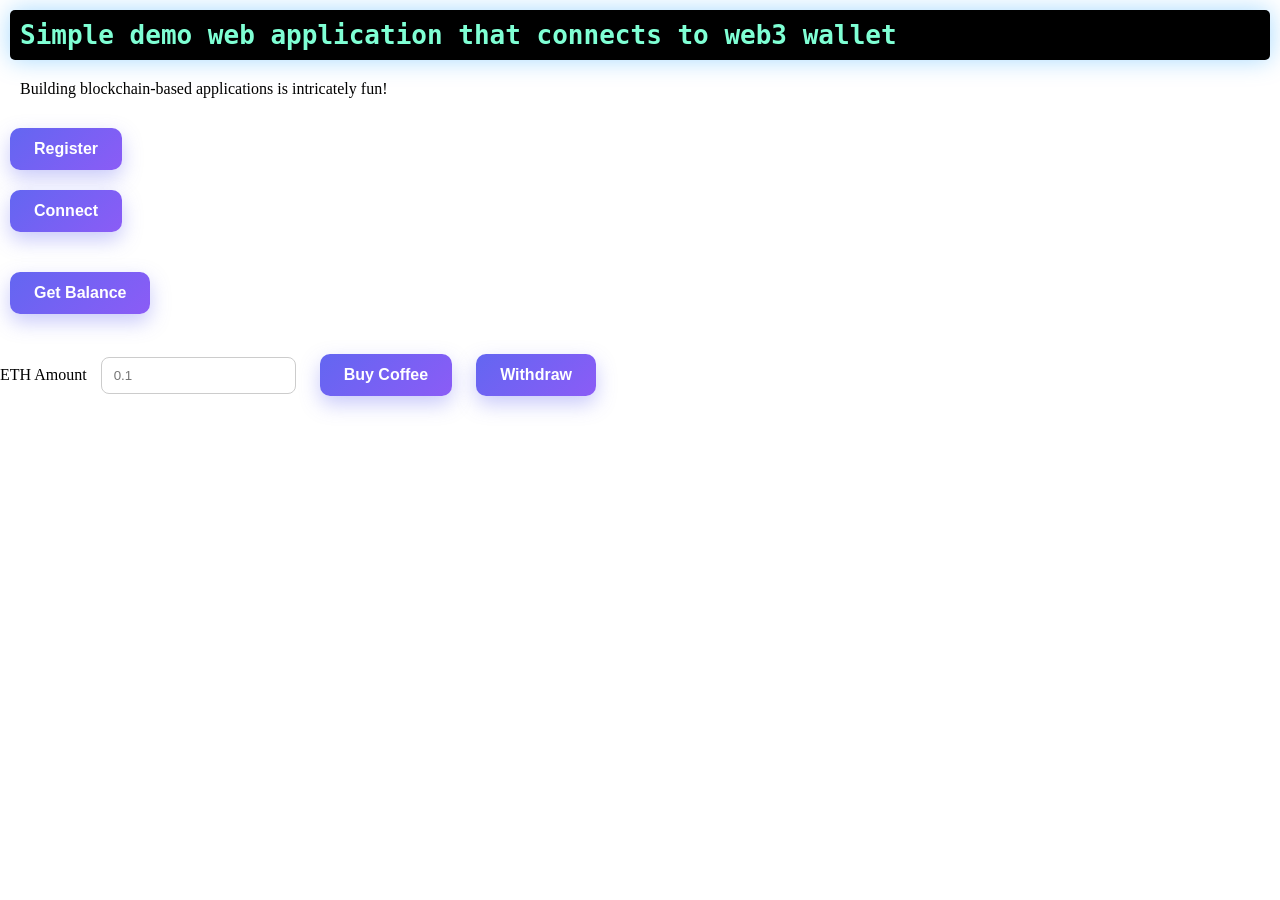
<file: index.html>
<!DOCTYPE html>
<html lang="en">
<head>
    <meta charset="UTF-8">
    <meta name="viewport" content="width=device-width, initial-scale=1.0">
    <link rel="stylesheet" href="styles.css">
    <title>Smart Web</title>
</head>
<body>
    <h1>Simple demo web application that connects to web3 wallet</h1>
    <div id="stuff">
        <p>Building blockchain-based applications is intricately fun!</p>
        <p id="welcome"></p>
        <button id="btn">Register</button>
    </div>
    <button id="btn2">Connect</button>
    <p id="account"></p>

    <button id="balanceButton">Get Balance</button>
    <p id="balance"></p>
    <p id="funded"></p>

    <div>
      <!-- Form - "buy coffee" or "fund" -->
      <label for="ethAmount">ETH Amount</label>
      <input id="ethAmount" placeholder="0.1" />
      <button type="button" id="fundButton">Buy Coffee</button>
      <button type="button" id="withdrawButton">Withdraw</button>
    </div>

    <!-- Feedback for the user (simulation, confirmation, errors) -->
    <p id="status" class="status"></p>

    <script src="js/index.js" type="module"></script>
</body>
</html>
</file>
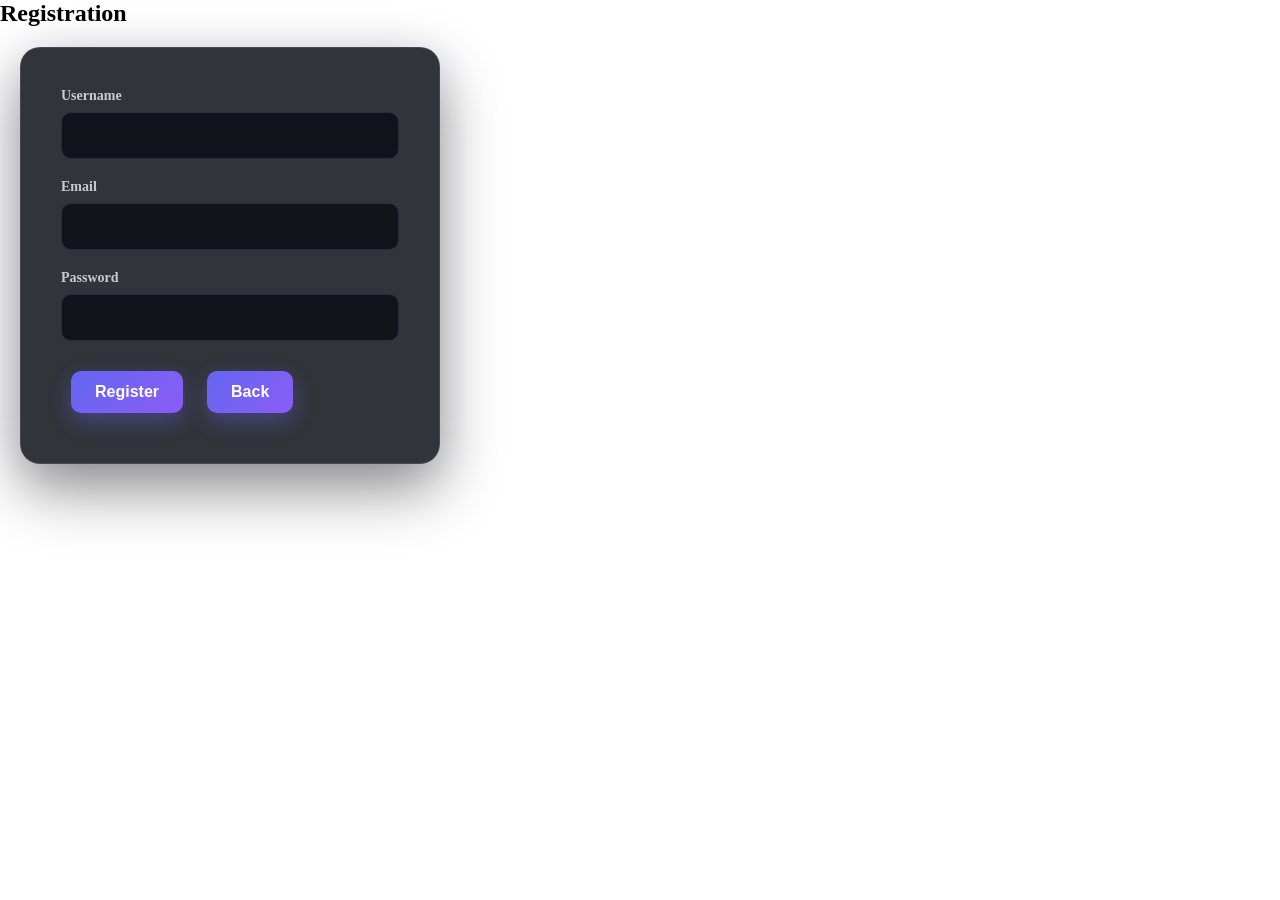
<file: registration.html>
<!DOCTYPE html>
<html lang="en">
<head>
    <meta charset="UTF-8">
    <meta name="viewport" content="width=device-width, initial-scale=1.0">
    <link rel="stylesheet" href="styles.css">
    <script src="js/index.js" type="module"></script>
    <title>Account Registration</title>
</head>
<body>
    <h2>Registration</h2>
    <div class="register-container">

        <form class="register-form" id="registerForm">
            <div class="input-group">
                <label for="username">Username</label>
                <input
                    type="text"
                    id="username"
                    name="username"
                    required
                >
            </div>
            
            <div class="input-group">
                <label for="email">Email</label>
                <input
                    type="email"
                    id="email"
                    name="email"
                    required
                >
            </div>

            <div class="input-group">
                <label for="password">Password</label>
                <input
                    type="password"
                    id="password"
                    name="password"
                    minlength="8"
                    required
                >
            </div>

        <button type="submit">Register</button>
        <button id="bck" type="button">Back</button>
            </form>
    </div>
</body>
</html>
</file>
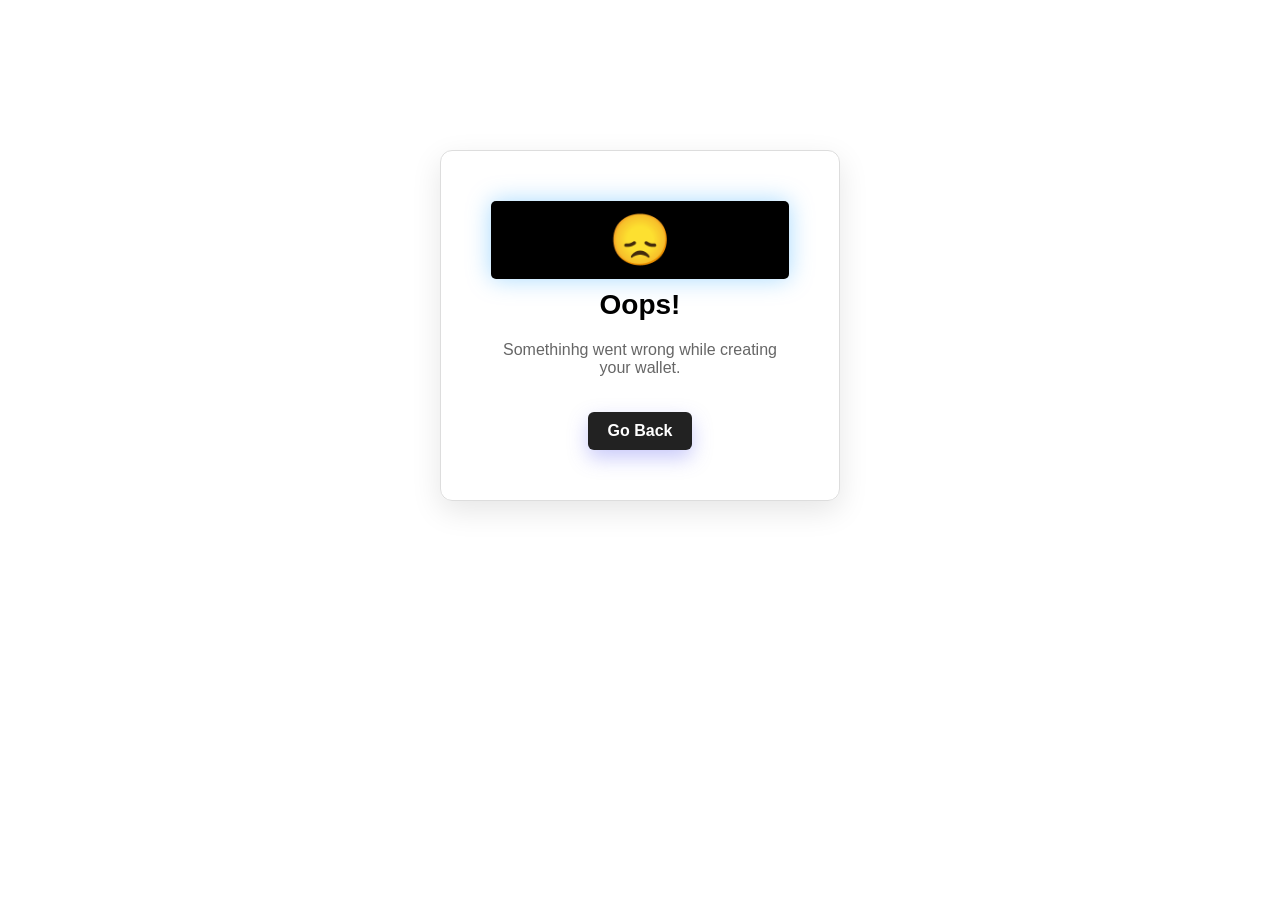
<file: wallet-conn-error.html>
<!DOCTYPE html>
<html lang="en">
<head>
    <meta charset="UTF-8">
    <meta name="viewport" content="width=device-width, initial-scale=1.0">
    <link rel="stylesheet" href="styles.css">
    <title>Error</title>
</head>
<body>
    <div class="error-container">
        <h1>😞</h1>

        <h2>Oops!</h2>

        <p>Somethinhg went wrong while creating your wallet.</p>

         <button id="backBtn">Go Back</button>
    </div>
    <script src="js/index.js"></script>
</body>
</html>
</file>
<file: styles.css>
* {
    box-sizing: border-box;
    margin: 0;
    padding: 0;
}

h1 {
    font-family: monospace;
    color: aquamarine;
    margin: 10px;
    padding: 10px;
    background-color: black;
    border-radius: 5px;
    box-shadow: 0 0 25px rgba(0, 150, 255, 0.35);
    
}

p {
    margin: 20px;
}

button {
    padding: 12px 24px;
    margin: 10px;
    border: none;
    border-radius: 10px;
    background: linear-gradient(135deg, #6366f1, #8b5cf6);
    color: white;
    font-size: 16px;
    font-weight: 600;
    cursor: pointer;
    box-shadow: 0 8px 20px rgba(99, 102, 241, 0.35);
    transition: all 0.25s ease;
}

.register-container {
    width: 100%;
    max-width: 460px;
    padding: 20px;
}

.register-form {
    padding: 40px;

    background: rgba(15, 17, 25, 0.85);
    border: 1px solid rgba(255, 255, 255, 0.1);
    border-radius: 20px;

    backdrop-filter: blur(20px);

    box-shadow:
        0 25px 60px rgba(0, 0, 0, 0.45),
        0 0 40px rgba(99, 102, 241, 0.08);
}

.register-form h1 {
    font-size: 32px;
    margin-bottom: 8px;
}

.register-form > p {
    color: #9298a8;
    margin-bottom: 30px;
}

.input-group {
    margin-bottom: 20px;
}

.input-group label {
    display: block;
    margin-bottom: 8px;

    font-size: 14px;
    font-weight: 600;
    color: #c8cbd4;
}

.input-group input {
    width: 100%;
    padding: 14px 16px;

    border: 1px solid #292d3a;
    border-radius: 10px;

    background: #11131b;
    color: white;

    font-size: 15px;

    outline: none;

    transition: 0.25s ease;
}

.input-group input::placeholder {
    color: #5f6472;
}

.input-group input:focus {
    border-color: #6366f1;

    box-shadow:
        0 0 0 3px rgba(99, 102, 241, 0.12),
        0 0 20px rgba(99, 102, 241, 0.15);
}

.register-btn {
    width: 100%;
    margin-top: 10px;

    padding: 14px;

    border: none;
    border-radius: 10px;

    background: linear-gradient(
        135deg,
        #6366f1,
        #8b5cf6
    );

    color: white;

    font-size: 16px;
    font-weight: 700;

    cursor: pointer;

    box-shadow:
        0 8px 25px rgba(99, 102, 241, 0.3);

    transition: all 0.25s ease;
}

.register-btn:hover {
    transform: translateY(-2px);

    box-shadow:
        0 12px 35px rgba(99, 102, 241, 0.45);
}

.register-btn:active {
    transform: translateY(0);
}

.error-container {
    width: 400px;
    margin: 150px auto;
    padding: 40px;

    text-align: center;

    border: 1px solid #ddd;
    border-radius: 12px;

    box-shadow: 0 10px 30px rgba(0, 0, 0, 0.1);

    font-family: Arial, sans-serif;
}

.error-container h1 {
    font-size: 50px;
    margin-bottom: 10px;
}

.error-container h2 {
    font-size: 28px;
    margin-bottom: 10px;
}

.error-container p {
    color: #666;
    margin-bottom: 25px;
}

.error-container button {
    padding: 10px 20px;

    border: none;
    border-radius: 6px;

    background: #222;
    color: white;

    cursor: pointer;
}

.error-container button:hover {
    background: #444;
}

/* Feedback messages shown under the buttons (see `setStatus` in js/index.js) */
.status {
    color: #444;
    word-break: break-all;
}

.status.error {
    color: #c0392b;
    font-weight: 600;
}

#ethAmount {
    padding: 10px 12px;
    margin: 10px;
    border: 1px solid #ccc;
    border-radius: 8px;
}
</file>
